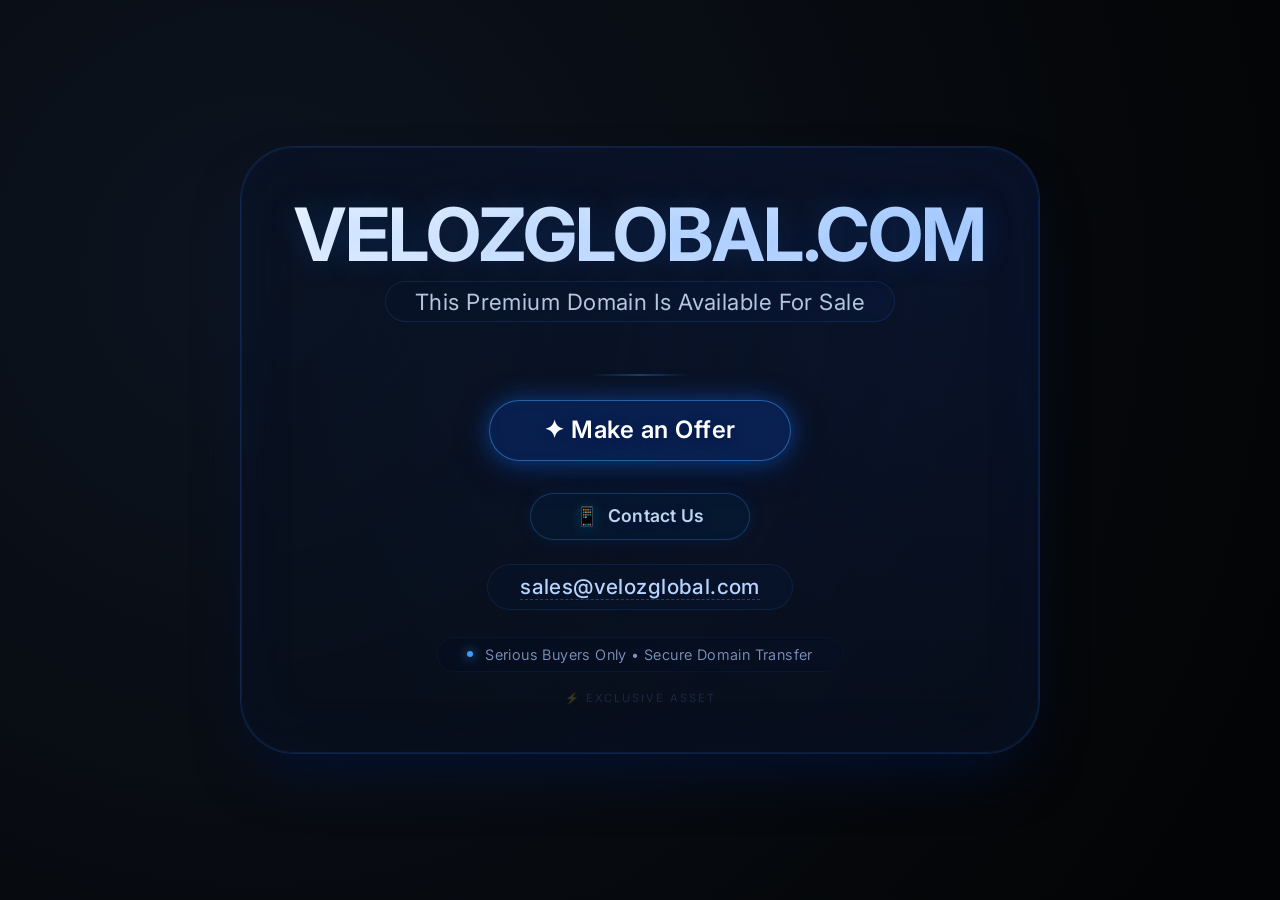
<file: index.html>
<!DOCTYPE html>
<html lang="en">
<head>
  <meta charset="UTF-8">
  <meta name="viewport" content="width=device-width, initial-scale=1.0, maximum-scale=1.0, user-scalable=yes">
  <title>VELOZGLOBAL · premium domain</title>
  <link rel="preconnect" href="https://fonts.googleapis.com">
  <link rel="preconnect" href="https://fonts.gstatic.com" crossorigin>
  <link href="https://fonts.googleapis.com/css2?family=Inter:opsz,wght@14..32,300;14..32,400;14..32,500;14..32,600;14..32,700&display=swap" rel="stylesheet">
  <style>
    * {
      margin: 0;
      padding: 0;
      box-sizing: border-box;
    }

    body {
      background: #0b0d12;
      min-height: 100vh;
      display: flex;
      align-items: center;
      justify-content: center;
      font-family: 'Inter', -apple-system, BlinkMacSystemFont, sans-serif;
      padding: 1.5rem;
      margin: 0;
      background: radial-gradient(circle at 20% 30%, #0d1420 0%, #030405 90%);
      position: relative;
    }

    .glass-card {
      max-width: 800px;
      width: 100%;
      padding: 3rem 2.8rem;
      background: rgba(12, 18, 30, 0.45);
      backdrop-filter: blur(14px) saturate(160%);
      -webkit-backdrop-filter: blur(14px) saturate(160%);
      border-radius: 54px;
      border: 1px solid rgba(50, 120, 255, 0.20);
      box-shadow: 0 30px 60px -20px rgba(0, 20, 60, 0.8), 0 0 0 1px rgba(30, 100, 255, 0.08) inset;
      transition: all 0.3s ease;
      animation: fadeUp 1s cubic-bezier(0.16, 1, 0.3, 1) forwards;
      position: relative;
      overflow: hidden;
    }

    .glass-card::before {
      content: '';
      position: absolute;
      top: -20%;
      left: -10%;
      width: 140%;
      height: 140%;
      background: radial-gradient(circle at 70% 30%, rgba(30, 80, 255, 0.08), transparent 70%);
      pointer-events: none;
      z-index: 0;
    }

    .content {
      position: relative;
      z-index: 2;
      display: flex;
      flex-direction: column;
      align-items: center;
      text-align: center;
    }

    .domain-title {
      font-size: clamp(2.6rem, 12vw, 4.6rem);
      font-weight: 700;
      letter-spacing: -0.02em;
      background: linear-gradient(135deg, #f0f7ff 0%, #b6d4ff 80%);
      -webkit-background-clip: text;
      background-clip: text;
      color: transparent;
      margin-bottom: 0.3rem;
      text-shadow: 0 0 30px rgba(30, 120, 255, 0.2);
      line-height: 1.1;
      word-break: break-word;
    }

    .subtitle {
      font-size: clamp(1rem, 2.5vw, 1.4rem);
      font-weight: 400;
      color: rgba(210, 230, 255, 0.85);
      letter-spacing: 0.02em;
      margin-bottom: 2.2rem;
      background: rgba(0, 20, 50, 0.2);
      padding: 0.4rem 1.8rem;
      border-radius: 60px;
      backdrop-filter: blur(4px);
      border: 1px solid rgba(70, 150, 255, 0.15);
      display: inline-block;
    }

    .offer-btn, .contact-btn {
      border: none;
      padding: 1.1rem 3.4rem;
      border-radius: 60px;
      font-size: 1.5rem;
      font-weight: 600;
      color: white;
      letter-spacing: 0.5px;
      cursor: pointer;
      transition: all 0.25s ease;
      backdrop-filter: blur(4px);
      text-shadow: 0 2px 10px rgba(0, 20, 80, 0.8);
      position: relative;
      transform: scale(1);
      transition: all 0.3s cubic-bezier(0.2, 0.9, 0.4, 1);
      text-decoration: none;
      display: inline-flex;
      align-items: center;
      justify-content: center;
      font-family: inherit;
      line-height: 1;
      width: auto;
      min-width: 220px;
      gap: 8px;
    }

    .offer-btn {
      background: rgba(10, 40, 100, 0.65);
      border: 1px solid rgba(70, 160, 255, 0.5);
      box-shadow: 0 0 25px rgba(30, 120, 255, 0.4), 0 8px 32px rgba(0, 30, 80, 0.6);
      backdrop-filter: blur(8px);
      -webkit-backdrop-filter: blur(8px);
      animation: glowPulse 3s infinite ease-in-out;
      margin-bottom: 1rem;
    }

    .offer-btn:hover {
      transform: scale(1.03);
      box-shadow: 0 0 45px rgba(30, 140, 255, 0.8), 0 10px 40px rgba(0, 60, 180, 0.8);
      background: rgba(20, 70, 180, 0.75);
      border-color: rgba(110, 190, 255, 0.9);
      animation: none;
    }

    .offer-btn:active {
      transform: scale(0.97);
    }

    .contact-btn {
      background: rgba(0, 30, 60, 0.4);
      border: 1px solid rgba(70, 160, 255, 0.25);
      box-shadow: 0 0 15px rgba(0, 80, 200, 0.15);
      backdrop-filter: blur(6px);
      -webkit-backdrop-filter: blur(6px);
      font-size: 1.1rem;
      padding: 0.8rem 2.8rem;
      min-width: 180px;
      margin-top: 0.2rem;
      color: rgba(210, 235, 255, 0.9);
      letter-spacing: 0.3px;
    }

    .contact-btn:hover {
      transform: scale(1.03);
      background: rgba(20, 60, 140, 0.5);
      border-color: rgba(90, 180, 255, 0.5);
      box-shadow: 0 0 30px rgba(30, 120, 255, 0.3);
    }

    .contact-btn:active {
      transform: scale(0.97);
    }

    @keyframes glowPulse {
      0% { box-shadow: 0 0 20px rgba(30, 120, 255, 0.3), 0 8px 32px rgba(0, 30, 80, 0.5); }
      50% { box-shadow: 0 0 45px rgba(40, 150, 255, 0.8), 0 8px 40px rgba(0, 60, 180, 0.8); }
      100% { box-shadow: 0 0 20px rgba(30, 120, 255, 0.3), 0 8px 32px rgba(0, 30, 80, 0.5); }
    }

    .contact-email {
      font-size: 1.3rem;
      font-weight: 500;
      color: rgba(210, 230, 255, 0.9);
      letter-spacing: 0.02em;
      background: rgba(0, 20, 50, 0.25);
      padding: 0.6rem 2rem;
      border-radius: 80px;
      backdrop-filter: blur(4px);
      border: 1px solid rgba(70, 150, 255, 0.12);
      margin: 1.5rem 0 1.2rem 0;
      transition: all 0.2s;
      word-break: break-all;
    }

    .contact-email a {
      color: #b6d4ff;
      text-decoration: none;
      font-weight: 500;
      border-bottom: 1px dashed rgba(100, 180, 255, 0.3);
      transition: border 0.2s;
    }

    .contact-email a:hover {
      border-bottom-color: #7bb3ff;
    }

    .serious-badge {
      font-size: 0.9rem;
      font-weight: 400;
      color: rgba(180, 210, 255, 0.7);
      letter-spacing: 0.4px;
      background: rgba(0, 10, 30, 0.3);
      padding: 0.5rem 1.8rem;
      border-radius: 60px;
      backdrop-filter: blur(2px);
      border: 1px solid rgba(50, 120, 255, 0.08);
      display: inline-flex;
      align-items: center;
      gap: 8px;
      margin-top: 0.5rem;
      font-weight: 350;
    }

    .serious-badge span {
      display: inline-block;
      width: 6px;
      height: 6px;
      background: #3b9eff;
      border-radius: 50%;
      box-shadow: 0 0 12px #3b9eff;
      margin-right: 4px;
    }

    .divider-light {
      width: 100px;
      height: 2px;
      background: linear-gradient(90deg, transparent, rgba(70, 160, 255, 0.3), transparent);
      margin: 1rem 0 1.5rem 0;
      border-radius: 4px;
    }

    .button-group {
      display: flex;
      flex-direction: column;
      align-items: center;
      gap: 0.8rem;
      width: 100%;
      max-width: 400px;
    }

    @keyframes fadeUp {
      0% { opacity: 0; transform: translateY(30px) scale(0.98); }
      100% { opacity: 1; transform: translateY(0) scale(1); }
    }

    @media (max-width: 560px) {
      .glass-card {
        padding: 2rem 1.5rem;
        border-radius: 40px;
      }
      .domain-title {
        font-size: 2.6rem;
      }
      .offer-btn {
        padding: 1rem 2.4rem;
        font-size: 1.3rem;
        width: 100%;
        max-width: 300px;
        min-width: unset;
      }
      .contact-btn {
        padding: 0.7rem 2rem;
        font-size: 1rem;
        width: 100%;
        max-width: 300px;
        min-width: unset;
      }
      .contact-email {
        font-size: 1rem;
        padding: 0.5rem 1.2rem;
        word-break: break-word;
      }
      .subtitle {
        font-size: 1rem;
        padding: 0.3rem 1.2rem;
      }
      .serious-badge {
        font-size: 0.75rem;
        padding: 0.3rem 1.2rem;
        flex-wrap: wrap;
        justify-content: center;
      }
      .button-group {
        max-width: 300px;
      }
    }

    @media (max-width: 400px) {
      .glass-card {
        padding: 1.5rem 1rem;
      }
      .domain-title {
        font-size: 2.2rem;
      }
    }

    .glass-card::after {
      content: '';
      position: absolute;
      top: 0;
      left: 0;
      right: 0;
      bottom: 0;
      border-radius: 54px;
      pointer-events: none;
      box-shadow: 0 0 0 1px rgba(70, 150, 255, 0.06) inset, 0 0 60px rgba(0, 40, 120, 0.1) inset;
      z-index: 0;
    }

    .contact-email:hover {
      background: rgba(0, 30, 80, 0.3);
      border-color: rgba(70, 160, 255, 0.25);
    }

    .wa-icon {
      display: inline-block;
      filter: drop-shadow(0 0 6px rgba(0, 200, 100, 0.2));
      font-size: 1.2rem;
    }
  </style>
</head>
<body>
  <div class="glass-card" role="main" aria-label="Domain for sale: VELOZGLOBAL.COM">
    <div class="content">
      <h1 class="domain-title">VELOZGLOBAL.COM</h1>
      <div class="subtitle">This Premium Domain Is Available For Sale</div>
      <div class="divider-light"></div>

      <div class="button-group">
        <!-- Make an Offer -->
        <a href="#" id="whatsappOfferBtn" class="offer-btn" role="button">
          ✦ Make an Offer
        </a>

        <!-- Contact Us - WhatsApp direct -->
        <a href="#" id="whatsappContactBtn" class="contact-btn" role="button">
          <span class="wa-icon">📱</span> Contact Us
        </a>
      </div>

      <div class="contact-email">
        <a href="mailto:sales@velozglobal.com">sales@velozglobal.com</a>
      </div>

      <div class="serious-badge">
        <span></span> Serious Buyers Only • Secure Domain Transfer
      </div>

      <div style="margin-top: 1.2rem; font-size: 0.7rem; color: rgba(120, 170, 255, 0.2); letter-spacing: 2px; text-transform: uppercase; font-weight: 300;">
        ⚡ exclusive asset
      </div>
    </div>
  </div>

  <script>
    (function() {
      // WhatsApp number: +44 7447 976540 (hidden in JS only)
      const WA_NUMBER = '447447976540';  // without '+'
      const WA_MESSAGE = 'Hello%20VELOZGLOBAL%2C%20I%20am%20interested%20in%20the%20domain%20and%20would%20like%20to%20discuss%20an%20offer.';

      function openWhatsApp(e) {
        e.preventDefault();
        e.stopPropagation();
        
        // Build WhatsApp URL
        const waUrl = `https://wa.me/${WA_NUMBER}?text=${WA_MESSAGE}`;
        
        // Open in new window/tab
        window.open(waUrl, '_blank');
        
        // Fallback: if window.open is blocked, try redirecting same tab
        // But _blank is more reliable for WhatsApp
        console.log('Opening WhatsApp...');
        
        // Visual feedback
        const target = e.currentTarget;
        target.style.transform = 'scale(0.95)';
        setTimeout(() => { 
          target.style.transform = ''; 
        }, 200);
      }

      // Get both buttons
      const offerBtn = document.getElementById('whatsappOfferBtn');
      const contactBtn = document.getElementById('whatsappContactBtn');

      // Attach event listeners with multiple methods for reliability
      if (offerBtn) {
        offerBtn.addEventListener('click', openWhatsApp);
        // Also add touch event for mobile
        offerBtn.addEventListener('touchstart', function(e) {
          // Just to ensure it works, but click will handle it
        }, { passive: true });
      }

      if (contactBtn) {
        contactBtn.addEventListener('click', openWhatsApp);
        contactBtn.addEventListener('touchstart', function(e) {
          // passive
        }, { passive: true });
      }

      // Extra fallback: if somehow the event doesn't fire, use onclick attribute
      // But we already have addEventListener

      console.log('✅ WhatsApp buttons active — number hidden: +44 7447 976540');
    })();
  </script>
</body>
</html>
</file>
